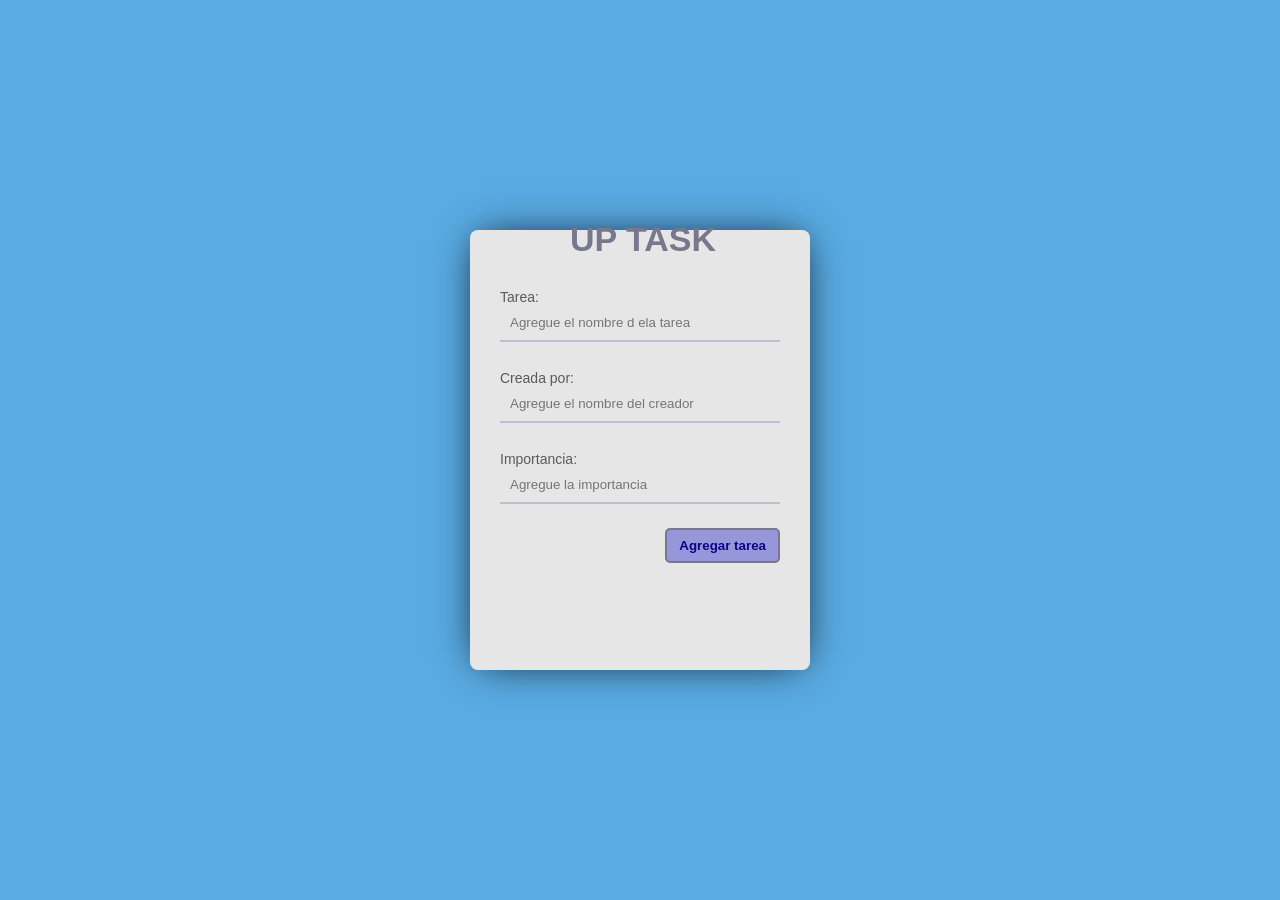
<file: form.html>
<!doctype html>
<!--[if lte IE 9]>
<html lang="en" class="oldie">
<![endif]-->
<!--[if gt IE 9]><!-->
<html lang="en">
<!--<![endif]-->
<head>
  <meta charset="utf-8">
  <meta name="viewport" content="width=device-width, initial-scale=1">
  <title>Contact Form UI</title>
  <link rel="stylesheet" href="style.css" />
  <link rel="stylesheet" href="./css/custom.css">
</head>
<body>
<form class="form">
  <!-- <div class="form-header">
    
  </div> -->
  <script src="https://cdn.lordicon.com/lordicon.js"></script>
  <lord-icon
      src="https://cdn.lordicon.com/zfzufhzk.json"
      trigger="loop"
      delay="0"
      colors="primary:#121131,secondary:#7166ee,tertiary:#e5d1fa,quaternary:#2516c7,quinary:#000000"
      style="width:50px;height:50px">
  </lord-icon>
  <h2>UP TASK</h2>
  <p type="Tarea:"><input placeholder="Agregue el nombre d ela tarea"  id="tarea"></input></p>
  <p type="Creada por:" ><input placeholder="Agregue el nombre del creador" id="creador"></input></p>
  <p type="Importancia:" ><input placeholder="Agregue la importancia" id="importancia"></input></p>
  <button>Agregar tarea</button>
  <!-- <div>
    <span class="fa fa-phone"></span>001 1023 567
    <span class="fa fa-envelope-o"></span> contact@company.com
  </div> -->
</form>

<script src="./Js/form.js" type="module"></script>
</body>
</html>
</file>
<file: style.css>
body {
    background:#59ABE3;
    margin:0
}
.form {
    width:340px;
    height:440px;
    background:#e6e6e6;
    border-radius:8px;
    box-shadow:0 0 40px -10px #000;
    margin:calc(50vh - 220px) auto;
    padding:20px 30px;
    max-width:calc(100vw - 40px);
    box-sizing:border-box;
    font-family:'Montserrat',sans-serif;
    position:relative;
  
}

lord-icon {
    position: relative;
    top: 20px;
    left: 10px;
   
}
 h2 {
    margin:-20px 0px 0px 0px;
    padding-bottom:10px;
    width:180px;
    color:#78788c;
    font-size: 30px;
    /* border-bottom:3px solid #78788c */
}
input {
    width:100%;
    padding:10px;
    box-sizing:border-box;
    background:none;
    outline:none;
    resize:none;
    border:0;
    font-family:'Montserrat',sans-serif;
    transition:all .3s;
    border-bottom:2px solid #bebed2
}
input:focus {
    border-bottom:2px solid #78788c
}
p:before {
    content:attr(type);
    display:block;
    margin:28px 0 0;
    font-size:14px;
    color:#5a5a5a
}
button {
    float:right;
    padding:8px 12px;
    margin:8px 0 0;
    font-family:'Montserrat',sans-serif;
    border:2px solid #78788c;
    background:0;
    color:#5a5a6e;
    cursor:pointer;
    transition:all .3s
}
button:hover {
    background:#78788c;
    color:#fff
}
div {
    content:'Hi';
    position:absolute;
    bottom:-15px;
    right:-20px;
    background:#50505a;
    color:#fff;
    width:320px;
    padding:16px 4px 16px 0;
    border-radius:6px;
    font-size:13px;
    box-shadow:10px 10px 40px -14px #000
}
span {
    margin:0 5px 0 15px
}
body {
    background:#59ABE3;
    margin:0
}
.form {
    width:340px;
    height:440px;
    background:#e6e6e6;
    border-radius:8px;
    box-shadow:0 0 40px -10px #000;
    margin:calc(50vh - 220px) auto;
    padding:20px 30px;
    max-width:calc(100vw - 40px);
    box-sizing:border-box;
    font-family:'Montserrat',sans-serif;
    position:relative
}
h2 {
    margin:-30px 0px 0px 70px;
    padding-bottom:2px;
    width:180px;
    color:#78788c;
    font-size: 34px;
    /* border-bottom:3px solid #78788c */
}
input {
    width:100%;
    padding:10px;
    box-sizing:border-box;
    background:none;
    outline:none;
    resize:none;
    border:0;
    font-family:'Montserrat',sans-serif;
    transition:all .3s;
    border-bottom:2px solid #bebed2
}
input:focus {
    border-bottom:2px solid #78788c
}
p:before {
    content:attr(type);
    display:block;
    margin:28px 0 0;
    font-size:14px;
    color:#5a5a5a
}
button {
    float:right;
    padding:8px 12px;
    margin:8px 0 0;
    font-family:'Montserrat',sans-serif;
    border:2px solid #78788c;
    background:0;
    background-color: #9696db;
    color:#080883;
    cursor:pointer;
    transition:all .3s;
    border-radius: 5px;
    font-weight: bold;
}
button:hover {
    background:#78788c;
    color:#fff
}
div {
    content:'Hi';
    position:absolute;
    bottom:-15px;
    right:-20px;
    background:#50505a;
    color:#fff;
    width:320px;
    padding:16px 4px 16px 0;
    border-radius:6px;
    font-size:13px;
    box-shadow:10px 10px 40px -14px #000
}
span {
    margin:0 5px 0 15px
}
</file>
<file: css/custom.css>
.Background{
    background-color: #db96a4;
    color: #db96a4;
}
</file>
